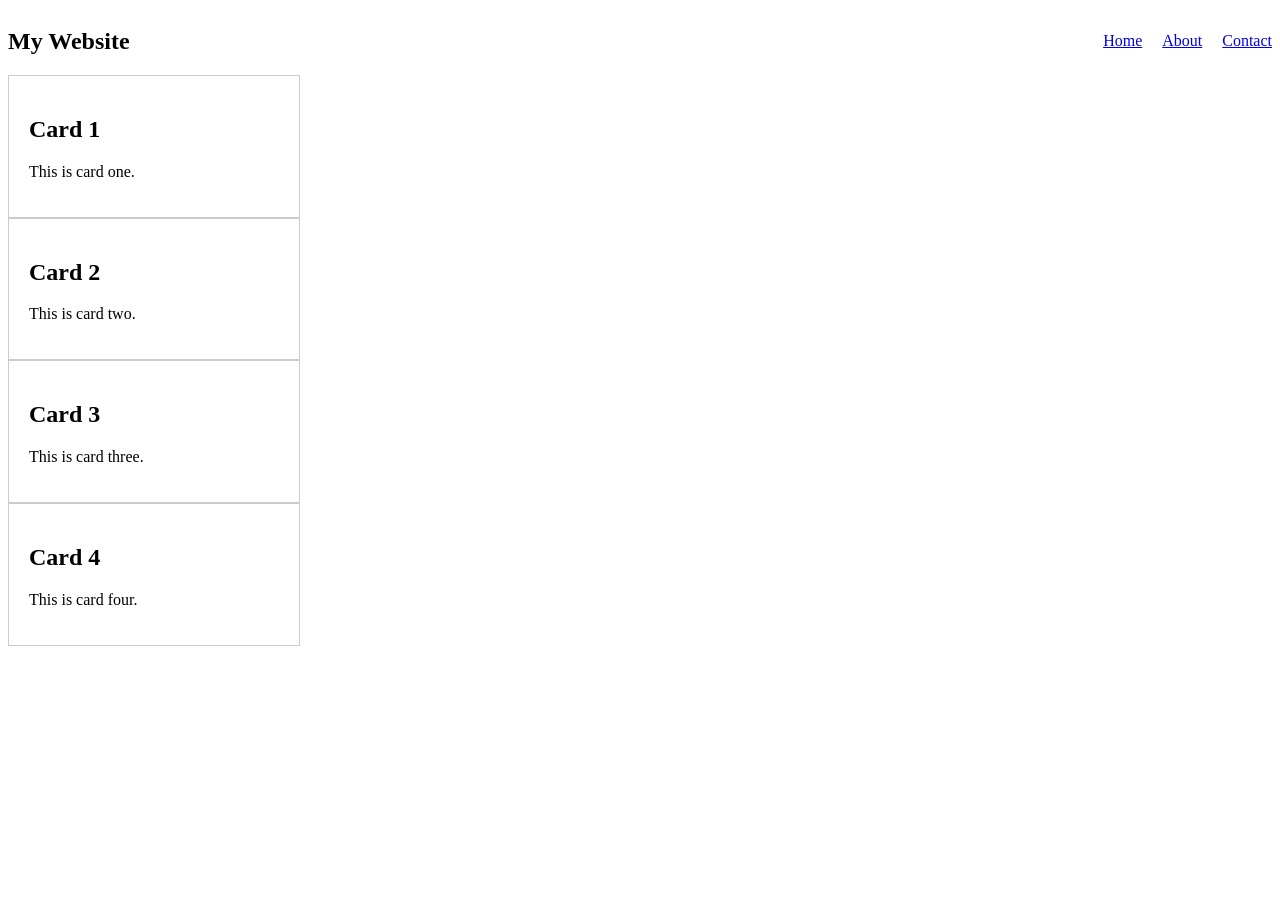
<file: ex00/index.html>
<!DOCTYPE html>
<html lang="en">

<head>
    <meta charset="UTF-8">
    <title>Flexbox Layout</title>
    <link rel="stylesheet" href="style.css">
</head>

<body>
       <nav class="nav-container">

    <h1>My Website</h1>

    <div class="nav-links">
        <a href="#">Home</a>
        <a href="#">About</a>
        <a href="#">Contact</a>
    </div>

</nav>
<main>

    <div class="card-container">

        <div class="card">
            <h2>Card 1</h2>
            <p>This is card one.</p>
        </div>

        <div class="card">
            <h2>Card 2</h2>
            <p>This is card two.</p>
        </div>

        <div class="card">
            <h2>Card 3</h2>
            <p>This is card three.</p>
        </div>

        <div class="card">
            <h2>Card 4</h2>
            <p>This is card four.</p>
        </div>

    </div>

</main>
</body>

</html>
</file>
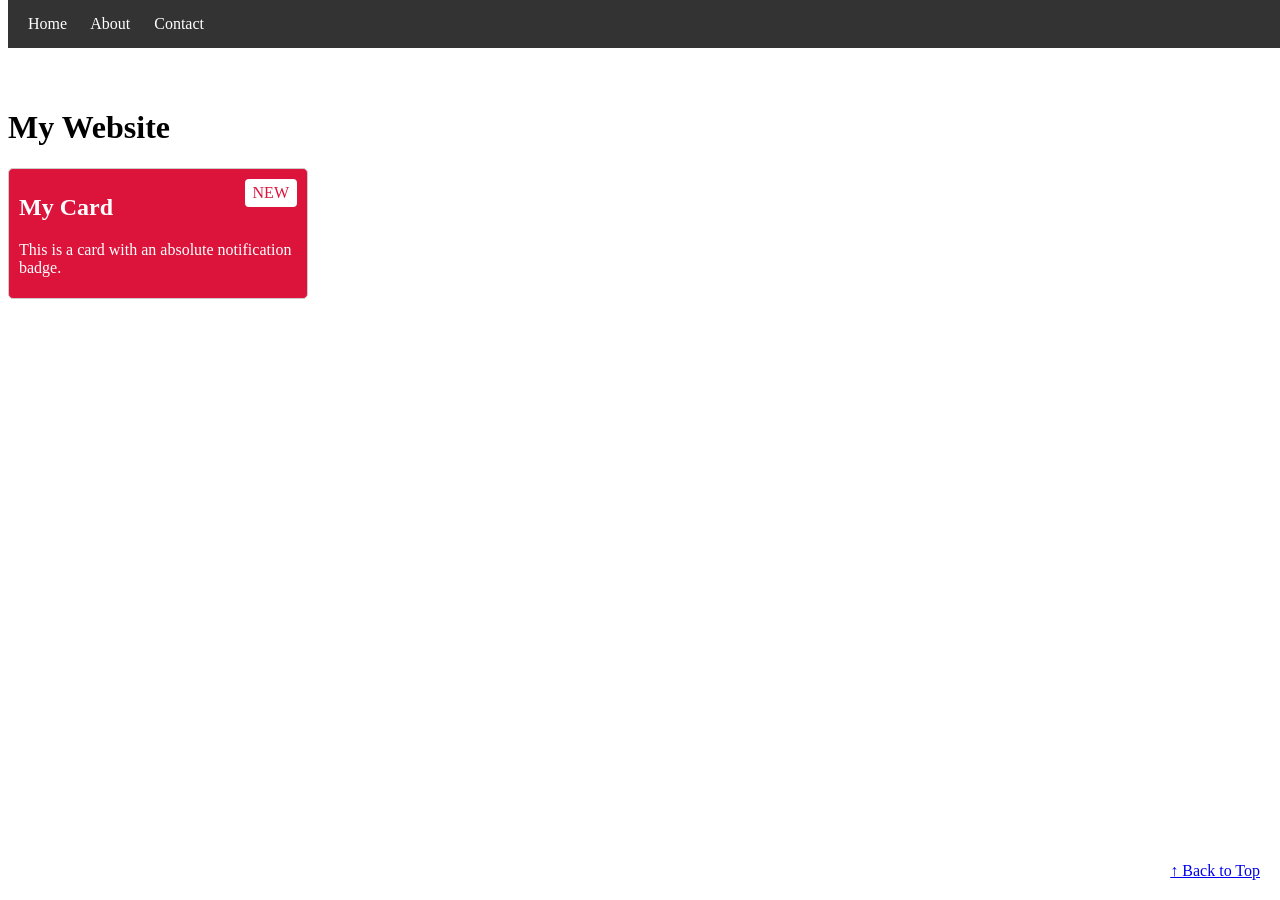
<file: ex01/index.html>
<!DOCTYPE html>
<html lang="en">

<head>
    <meta charset="UTF-8">
    
    <title>CSS Positioning</title>
    <link rel="stylesheet" href="style.css">
</head>

<body>
    
       <nav class="navbar">
     

    <div class="nav-links">
        <a href="#">Home</a>
        <a href="#">About</a>
        <a href="#">Contact</a>
    </div>
</nav> 
<h1 id="home">My Website</h1>    
   <main>


    <div class="card-container">

        <div class="card">

            <span class="badge">NEW</span>

            <h2>My Card</h2>
            <p>
                This is a card with an absolute notification badge.
            </p>

        </div>

    </div>

</main> 
      <a href="#" class="back-to-top">↑ Back to Top</a>
</body>

</html>
</file>
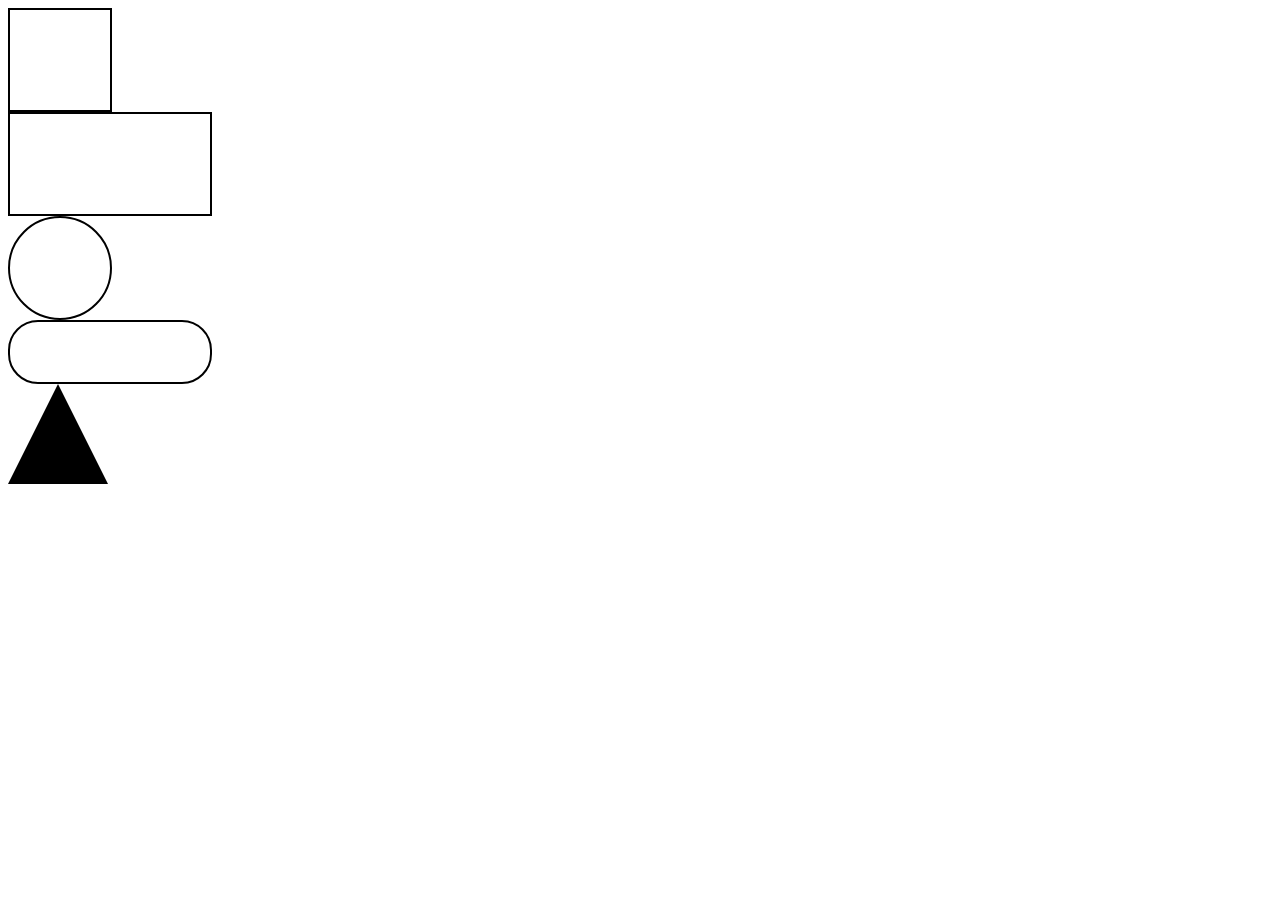
<file: ex02/index.html>
<!DOCTYPE html>
<html lang="en">

<head>
    <meta charset="UTF-8">
        <title>CSS Shapes</title>
    <link rel="stylesheet" href="style.css">
</head>

<body>
   <div class="square"></div>

<div class="rectangle"></div>

<div class="circle"></div>

<div class="pill"></div>

<div class="triangle"></div>
</body>

</html>
</file>
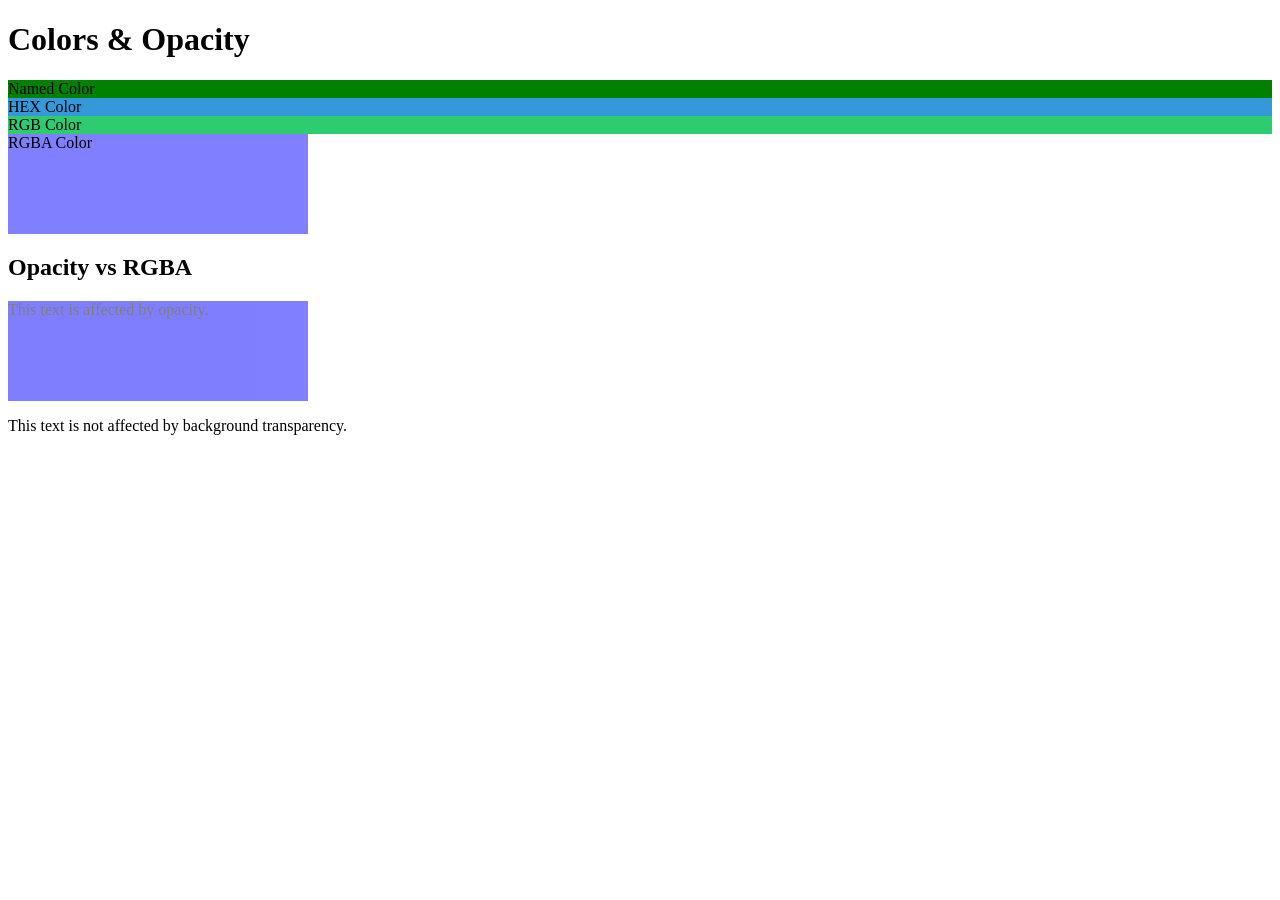
<file: ex03/index.html>
<!DOCTYPE html>
<html lang="en">
<head>
    <meta charset="UTF-8">
        <title>Colors and Opacity</title>
    <link rel="stylesheet" href="style.css">
</head>

<body>

    <h1>Colors & Opacity</h1>

    <div class="named-color">
        Named Color
    </div>

    <div class="hex-color">
        HEX Color
    </div>

    <div class="rgb-color">
        RGB Color
    </div>

    <div class="rgba-color">
        RGBA Color
    </div>

    <h2>Opacity vs RGBA</h2>

    <div class="opacity-box">
        <p>This text is affected by opacity.</p>
    </div>

    <div class="rgba-box">
        <p>This text is not affected by background transparency.</p>
    </div>

</body>
</html>
</file>
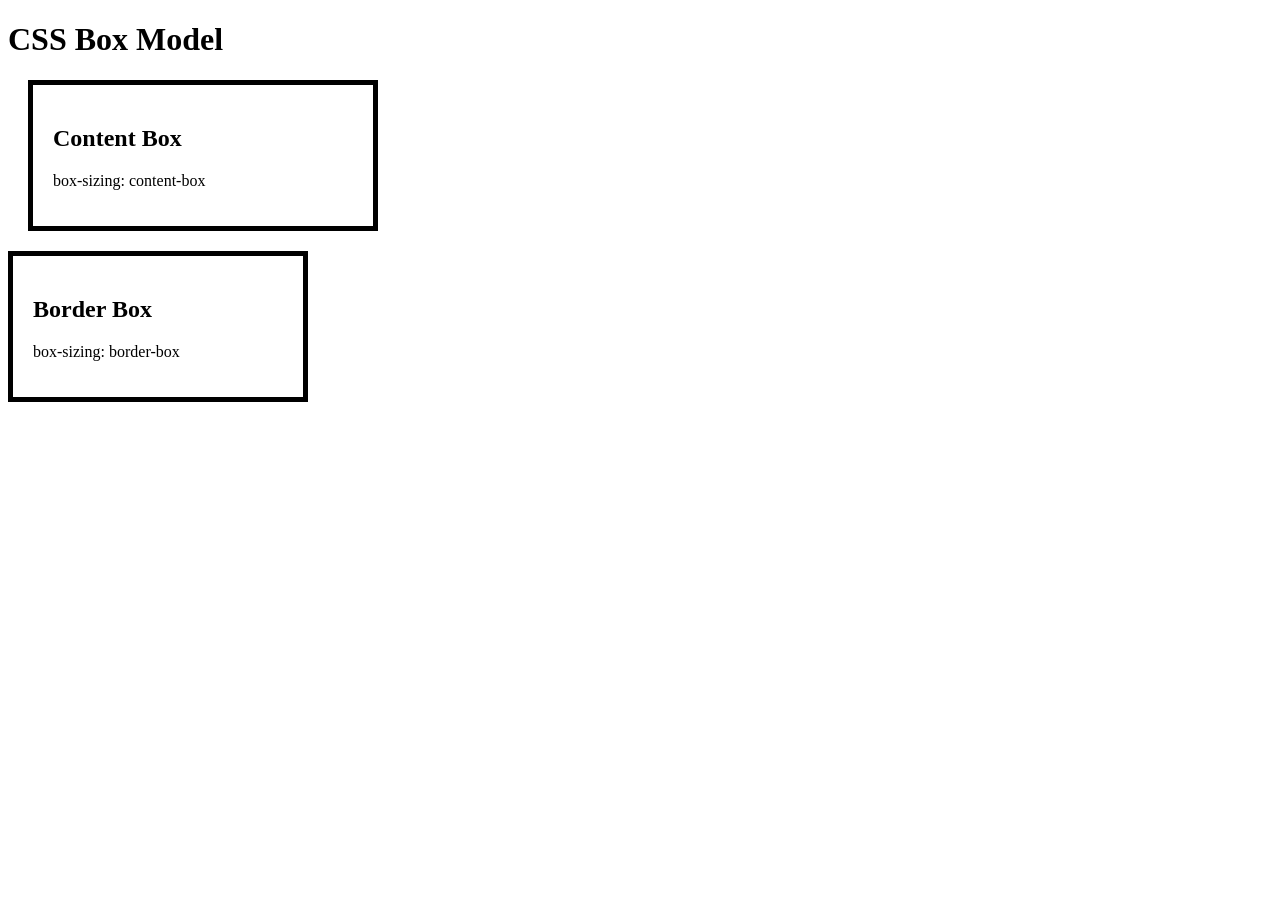
<file: ex04/index.html>
<!DOCTYPE html>
<html lang="en">
<head>
    <meta charset="UTF-8">
     <title>CSS Box Model</title>
    <link rel="stylesheet" href="style.css">
</head>

<body>

    <h1>CSS Box Model</h1>

    <div class="content-box">
        <h2>Content Box</h2>
        <p>box-sizing: content-box</p>
    </div>

    <div class="border-box">
        <h2>Border Box</h2>
        <p>box-sizing: border-box</p>
    </div>

</body>
</html>
</file>
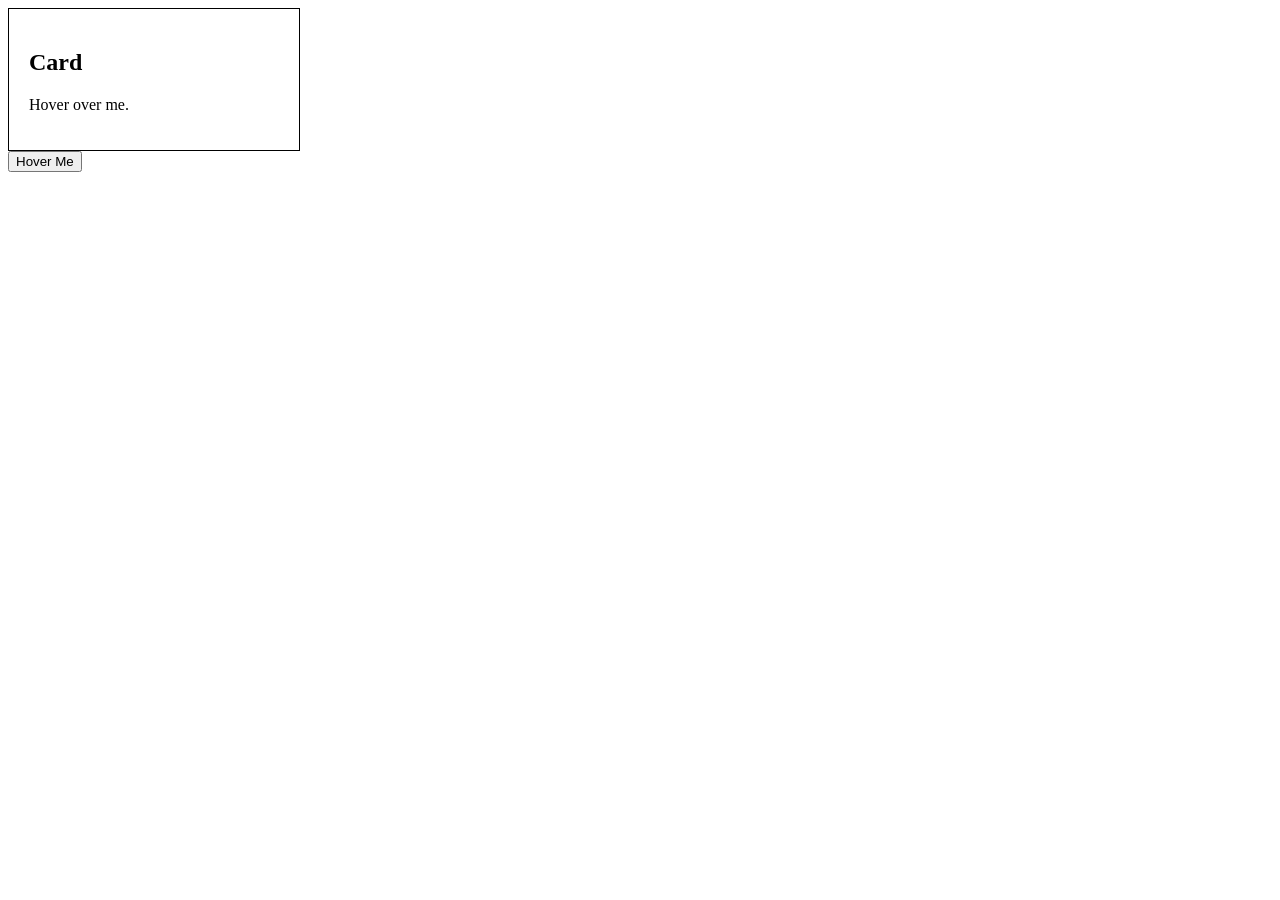
<file: ex06-bonus/index.html>
<!DOCTYPE html>
<html lang="en">
<head>
    <meta charset="UTF-8">
    <meta name="viewport" content="width=device-width, initial-scale=1.0">
    <title>Hover Interactions</title>
    <link rel="stylesheet" href="style.css">
</head>

<body>

    <div class="card">
        <h2>Card</h2>
        <p>Hover over me.</p>
    </div>

    <button class="button">
        Hover Me
    </button>

</body>
</html>
</file>
<file: ex00/style.css>
.nav-container {
    display: flex;
     gap: 20px;
      flex-direction: row;
          flex-wrap: wrap;

}
 .card {
    width: 250px;
    padding: 20px;
    border: 1px solid #ccc;
}
.nav-container {
    display: flex;
    justify-content: space-between;
    align-items: center;
}
.nav-links {
    display: flex;
    gap: 20px;
}
</file>
<file: ex01/style.css>
.navbar {
    position: fixed;
    top: 0;
 width: 100%;
    background-color: #333;
    padding: 15px 20px;
    z-index: 1000;
    box-sizing: border-box;
}
body {
    padding-top: 80px;
}
.card {
    position: relative;
    width: 300px;
    padding: 30px;
    border: 1px solid #ccc; 
    margin-top: 20px;
    box-sizing: border-box;
     background-color: crimson;
    color: white;
    padding: 5px 10px;
    border-radius: 5px;
}
.nav-links a {
    color: white;
    text-decoration: none;
    margin-right: 20px;
}
.badge {
    position: absolute;
    top: 10px;
    right: 10px;
      background-color: white;
    color: crimson;
    padding: 5px 8px;
    border-radius: 4px;
}
.back-to-top {
    position: fixed;
    right: 20px;
    bottom: 20px;
      z-index: 1000;
}
</file>
<file: ex02/style.css>
.square {
    width: 100px;
    height: 100px;
    border: 2px solid black;

}
.rectangle {
    width: 200px;
    height: 100px;
    border: 2px solid black;
}
.circle {
    width: 100px;
    height: 100px;
    border: 2px solid black;
    border-radius: 50%;
}
.pill {
    width: 200px;
    height: 60px;
    border-radius: 30px; 
     border: 2px solid black;

}
.triangle {
    width: 0;
    height: 0;
    border-left: 50px solid transparent;
    border-right: 50px solid transparent;
    border-bottom: 100px solid black;
}
</file>
<file: ex03/style.css>
.named-color {
    background-color: green;
}

.hex-color {
    background-color: #3498db;
}

.rgb-color {
    background-color: rgb(46, 204, 113);
}

.rgba-color {
    width: 300px;
    height: 100px;
    background-color: rgba(0, 0, 255, 0.5);
}
.opacity-box {
      width: 300px;
    height: 100px;
    background-color: blue;
    opacity: 0.5;
}
</file>
<file: ex04/style.css>
*,
*::before,
*::after {
    box-sizing: border-box;
}


.content-box {
    box-sizing: content-box;
    width: 300px;
    padding: 20px;
    border: 5px solid black;
    margin: 20px;

 }
.border-box {
    box-sizing: border-box;
    width: 300px;
    padding: 20px;
    border: 5px solid black;
}
</file>
<file: ex06-bonus/style.css>
.card {
    width: 250px;
    padding: 20px;
    border: 1px solid black;
    transition: 0.3s;
}

.card:hover {
    transform: translateY(-8px) scale(1.05);
}

.button {
    transition: 0.3s;
}

.button:hover {
    transform: translateY(-8px) scale(1.05);
}
</file>
